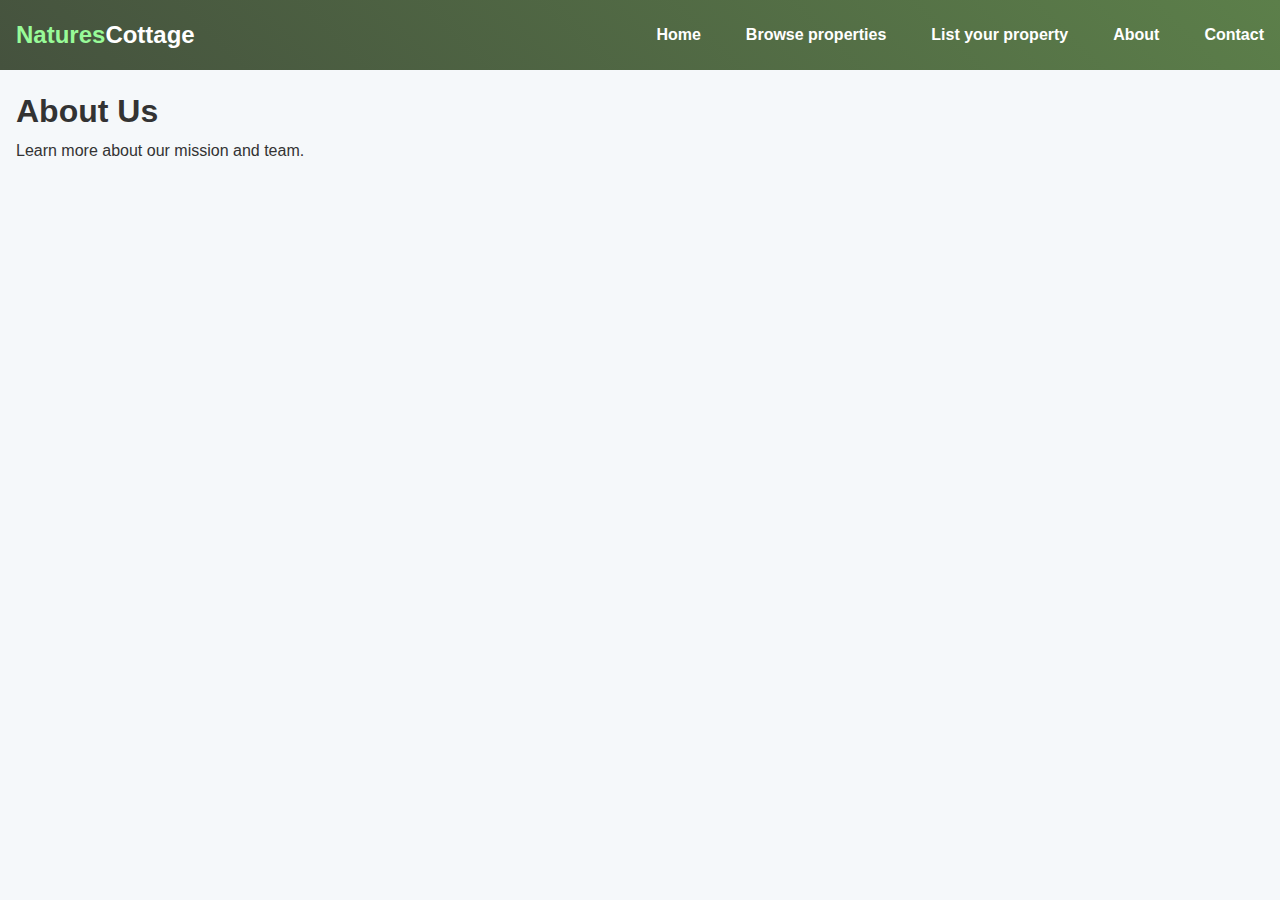
<file: about.html>
<!DOCTYPE html>
<html lang="en">
	<head>
		<meta charset="UTF-8" />
		<meta name="viewport" content="width=device-width, initial-scale=1.0" />
		<title>About - NaturesCottage</title>
		<link rel="stylesheet" href="styles.css" />
	</head>
	<body>
		<header>
			<div class="logo">Natures<span>Cottage</span></div>
			<nav>
				<ul class="nav-links">
					<li><a href="index.php">Home</a></li>
					<li><a href="listings.php">Browse properties</a></li>
					<li><a href="details.php">List your property</a></li>
					<li><a href="about.php">About</a></li>
					<li><a href="contact.php">Contact</a></li>
				</ul>
			</nav>
		</header>
		<main>
			<h1>About Us</h1>
			<p>Learn more about our mission and team.</p>
		</main>
		<script src="script.js"></script>
	</body>
</html>
</file>
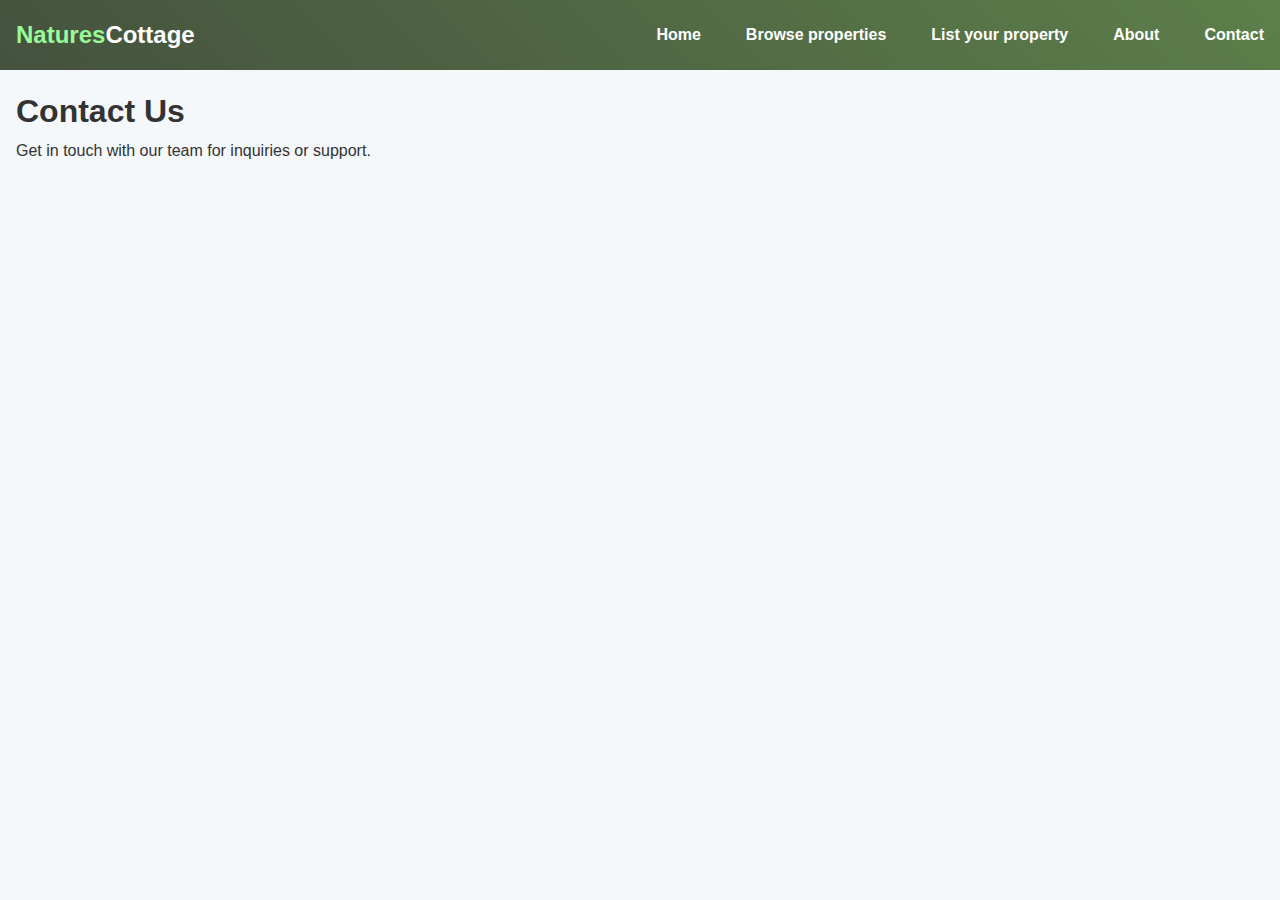
<file: contact.html>
<!DOCTYPE html>
<html lang="en">
	<head>
		<meta charset="UTF-8" />
		<meta name="viewport" content="width=device-width, initial-scale=1.0" />
		<title>Contact - NaturesCottage</title>
		<link rel="stylesheet" href="styles.css" />
	</head>
	<body>
		<header>
			<div class="logo">Natures<span>Cottage</span></div>
			<nav>
				<ul class="nav-links">
					<li><a href="index.html">Home</a></li>
					<li><a href="listings.html">Browse properties</a></li>
					<li><a href="details.html">List your property</a></li>
					<li><a href="about.html">About</a></li>
					<li><a href="contact.html">Contact</a></li>
				</ul>
			</nav>
		</header>
		<main>
			<h1>Contact Us</h1>
			<p>Get in touch with our team for inquiries or support.</p>
		</main>
	</body>
</html>
</file>
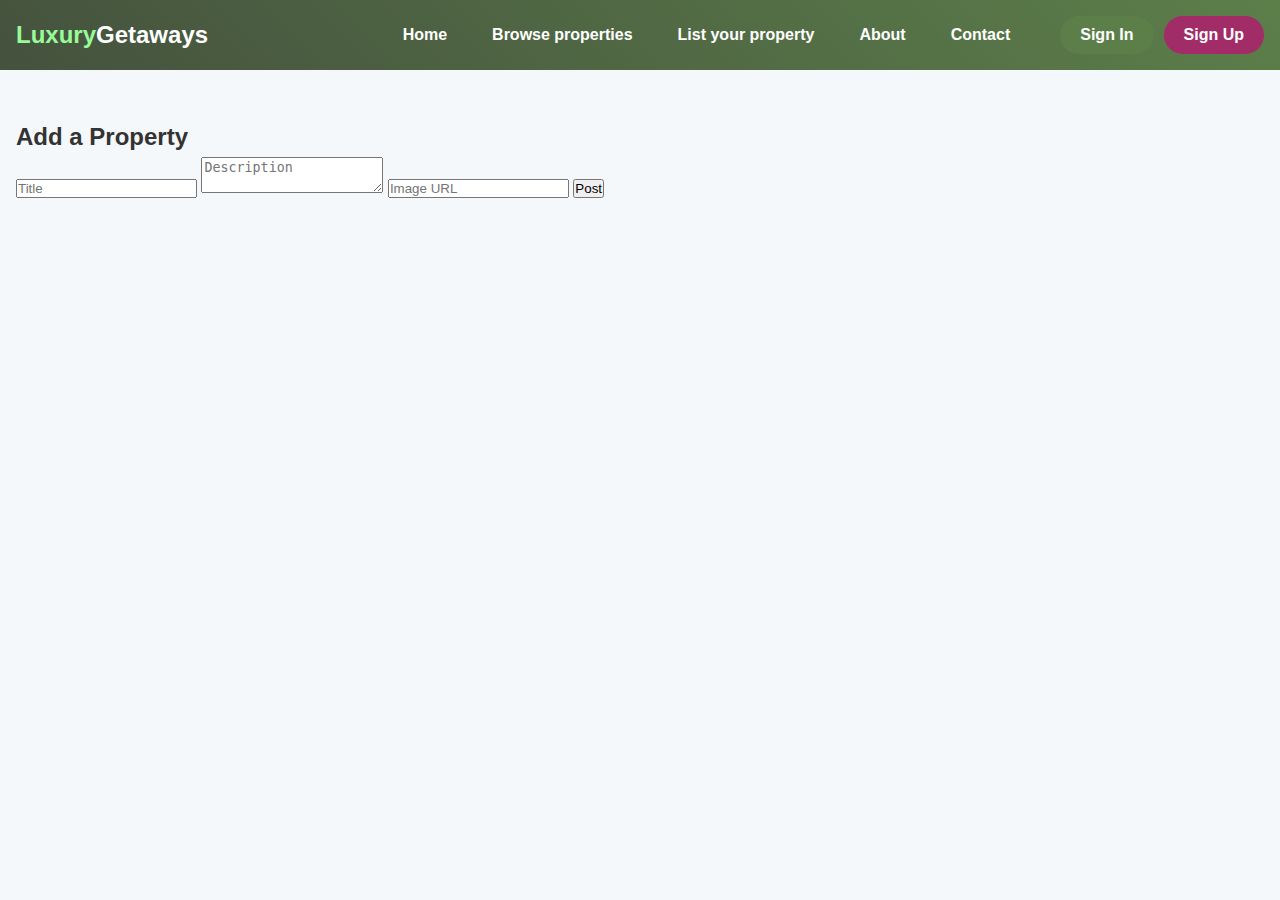
<file: details.html>
<!DOCTYPE html>
<html lang="en">
	<head>
		<meta charset="UTF-8" />
		<meta name="viewport" content="width=device-width, initial-scale=1.0" />
		<title>House Rental</title>
		<link rel="stylesheet" href="styles.css" />
	</head>
	<body>
		<header>
			<div class="logo">Luxury<span>Getaways</span></div>
			<nav>
				<ul class="nav-links">
					<li><a href="index.html">Home</a></li>
					<li><a href="listings.html">Browse properties</a></li>
					<li><a href="details.html">List your property</a></li>
					<li><a href="about.html">About</a></li>
					<li><a href="contact.html">Contact</a></li>
				</ul>
				<div class="auth-buttons">
					<button class="btn">Sign In</button>
					<button class="btn primary">Sign Up</button>
				</div>
			</nav>
		</header>

		<main>
			<section id="new-post">
				<h2>Add a Property</h2>
				<form id="post-form">
					<input type="text" id="title" placeholder="Title" required />
					<textarea
						id="description"
						placeholder="Description"
						required
					></textarea>
					<input type="url" id="image" placeholder="Image URL" required />
					<button type="submit">Post</button>
				</form>
			</section>
		</main>

		<script src="script.js"></script>
	</body>
</html>
</file>
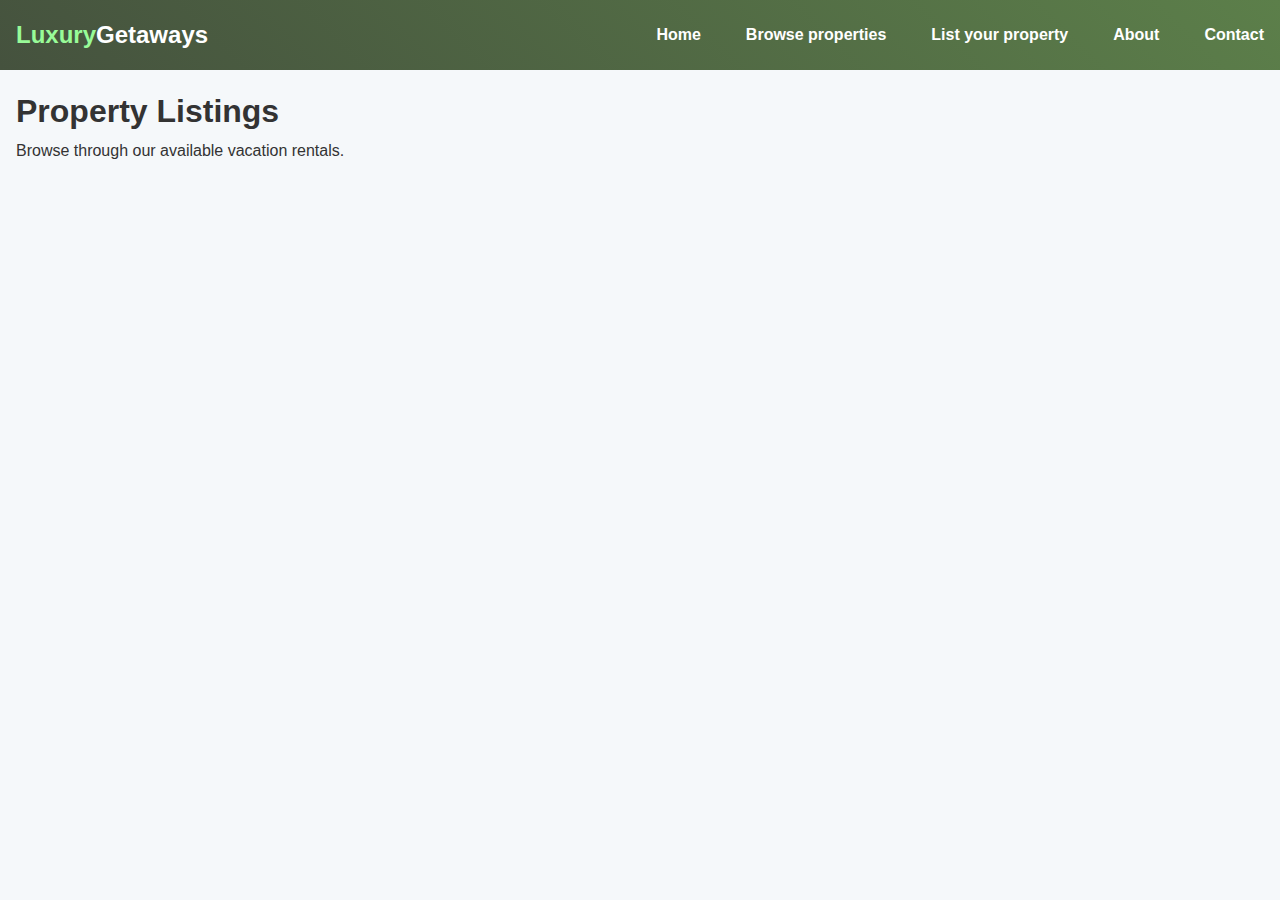
<file: listings.html>
<!DOCTYPE html>
<html lang="en">
	<head>
		<meta charset="UTF-8" />
		<meta name="viewport" content="width=device-width, initial-scale=1.0" />
		<title>Property Listings - Luxury Getaways</title>
		<link rel="stylesheet" href="styles.css" />
	</head>
	<body>
		<header>
			<div class="logo">Luxury<span>Getaways</span></div>
			<nav>
				<ul class="nav-links">
					<li><a href="index.html">Home</a></li>
					<li><a href="listings.html">Browse properties</a></li>
					<li><a href="details.html">List your property</a></li>
					<li><a href="about.html">About</a></li>
					<li><a href="contact.html">Contact</a></li>
				</ul>
			</nav>
		</header>
		<main>
			<h1>Property Listings</h1>
			<p>Browse through our available vacation rentals.</p>
		</main>
	</body>
</html>
</file>
<file: styles.css>
body,
h1,
h2,
p,
input,
button,
ul,
li,
a {
	margin: 0;
	padding: 0;
	font-family: 'Arial', sans-serif;
	box-sizing: border-box;
	list-style: none;
	text-decoration: none;
}

body {
	line-height: 1.6;
	background-color: #f5f8fa;
	color: #333;
}

header {
	display: flex;
	justify-content: space-between;
	align-items: center;
	padding: 20px 40px;
	background: linear-gradient(45deg, #45523e, #5c7f4a);
	color: white;
	position: relative;
	top: 0;
	z-index: 1000;
}

header .logo {
	font-size: 24px;
	font-weight: bold;
	color: #98FB98;
}

header .logo span {
	color: #ffffff;
}

nav {
    display: flex;
    justify-content: flex-end; 
    align-items: center;
    gap: 50px; 
}

.nav-links {
    display: flex;
    gap: 45px; 
    list-style: none;
    padding: 0;
    margin: 0;
}

.nav-links li a {
    text-decoration: none;
    color: white;
    font-weight: bold;
}

.nav-links li a:hover {
	color: #ffe66d;
}

.auth-buttons {
    display: flex;
    gap: 10px;
	
}

.btn {
	padding: 10px 20px;
	border: none;
	cursor: pointer;
	border-radius: 25px;
	background-color: #5c7f4a;
	color: #ffffff;
	font-size: 16px;
	font-weight: bold;
	transition: transform 0.3s, box-shadow 0.3s;
}

.btn.primary {
	background-color: #A12C68;
	color: white;
	padding: 10px 20px;
	border: none;
	cursor: pointer;
	border-radius: 25px;
	font-size: 16px;
	font-weight: bold;
	

}

.btn:hover {
	transform: scale(1.05);
	box-shadow: 0 4px 10px rgba(0, 0, 0, 0.2);
}

.hero {
	background: url('2 meginajums.mp4') no-repeat center
		center/cover;
	height: 80vh;
	display: flex;
	align-items: center;
	justify-content: center;
	color: white;
	text-align: center;
	position: relative;
}

.hero-content {
	background: rgba(0, 0, 0, 0.6);
	padding: 40px;
	border-radius: 10px;
	animation: fadeIn 2s ease-in-out;
}

.hero-content h1 {
	font-size: 3rem;
	margin-bottom: 10px;
}

.hero-content p {
	margin-bottom: 20px;
	font-size: 1.2rem;
}

.search-filters {
	display: flex;
	gap: 10px;
	flex-wrap: wrap;
}

.search-filters input,
.search-filters button {
	padding: 12px;
	font-size: 16px;
	border-radius: 5px;
	border: 1px solid #ddd;
	outline: none;
}

.search-filters button {
	background-color: #ffa69e;
	color: white;
	font-weight: bold;
	border: none;
}

.properties {
	padding: 40px;
	background-color: white;
	border-radius: 20px;
}

.properties h2 {
	text-align: center;
	margin-bottom: 10px;
	color: #861657;
}

.properties .section-subtitle {
	text-align: center;
	margin-bottom: 30px;
	color: #555;
	font-size: 1rem;
}

.property-grid {
	display: grid;
	grid-template-columns: repeat(auto-fit, minmax(300px, 1fr));
	gap: 20px;
}

.property-card {
	background: #fff;
	border: 1px solid #ddd;
	border-radius: 15px;
	overflow: hidden;
	text-align: center;
	transition: transform 0.3s, box-shadow 0.3s;
}

.property-card:hover {
	transform: scale(1.05);
	box-shadow: 0 8px 20px rgba(0, 0, 0, 0.2);
}

.property-card img {
	width: 100%;
	border-bottom: 2px solid #ffa69e;
}

.property-card h3 {
	font-size: 1.4rem;
	margin: 15px 0;
	color: #861657;
}

.property-card p {
	color: #777;
	margin-bottom: 15px;
}

.property-card .btn {
	font-size: 14px;
}

footer {
	text-align: center;
	padding: 20px;
	background-color: #333;
	color: white;
}

footer .social-links a {
	color: #ffa69e;
	margin: 0 10px;
	font-size: 1rem;
}

body {
	font-family: Arial, sans-serif;
	margin: 0;
	padding: 0;
}

header {
	background-color: #0073e6;
	color: white;
	padding: 1em;
	text-align: center;
}

main {
	padding: 1em;
}

#post-list {
	display: flex;
	flex-wrap: wrap;
	gap: 1em;
}

.post {
	border: 1px solid #ccc;
	border-radius: 8px;
	padding: 1em;
	width: 200px;
}

.post img {
	width: 100%;
	height: 150px;
	object-fit: cover;
	border-radius: 8px 8px 0 0;
}

#new-post {
	margin-top: 2em;
}

.hero {
	position: relative;
	overflow: hidden;
	margin: 0;
	padding: 0;
	display: flex;
	justify-content: center;
	align-items: absolute;
	color: white;
}

.background-video {
	position: fixed;
	top: 0;
	left: 0;
	width: 100%;
	height: 100%;
	object-fit: cover;
	z-index: -1;
}

.hero-content {
	position: relative;
	z-index: 1;
	text-align: center;
	background: rgba(0, 0, 0, 0.6);
	padding: 20px;
	border-radius: 8px;
}

html {
	width: 100%;
	height: 100%;
	margin: 0;
	padding: 0;
}

body {
	width: 100%;
	height: 100%;
	margin: 0;
	padding: 0;
	overflow-x: hidden;
}

body, html {
	margin: 0;
	padding: 0;
}


#overlay {
	display: none;
	position: fixed;
	top: 0;
	left: 0;
	width: 100%;
	height: 100%;
	background: rgba(0, 0, 0, 0.5); 
	z-index: 999;
}

body.modal-open {
position: fixed;
width: 100%;
overflow-y: scroll;
}

#authForm {
	display: none;
	position: fixed;
	top: 50%;
	left: 50%;
	transform: translate(-50%, -50%);
	background-color: rgb(209, 232, 198);
	padding: 20px;
	width: 400px;
	box-shadow: 0 4px 10px rgba(0, 0, 0, 0.2);
	border-radius: 8px;
	z-index: 1000;
}

.input-group {
	margin-bottom: 15px;
	
}

.input-group input {
	width: 100%;
	padding: 10px;
	margin-top: 5px;
	border-radius: 5px;
	border: 1px solid #ddd;
}

.btn {
	padding: 10px 20px;
	border: none;
	cursor: pointer;
	border-radius: 25px;
	background-color: #5c7f4a;
	color: white;
	font-size: 16px;
	font-weight: bold;
	transition: transform 0.3s, box-shadow 0.3s;
}

.btn.primary {
	background-color: #A12C68;
}


.close-btn {
	position: absolute;
	top: 10px;
	right: 15px;
	font-size: 30px;
	cursor: pointer;
}
</file>
